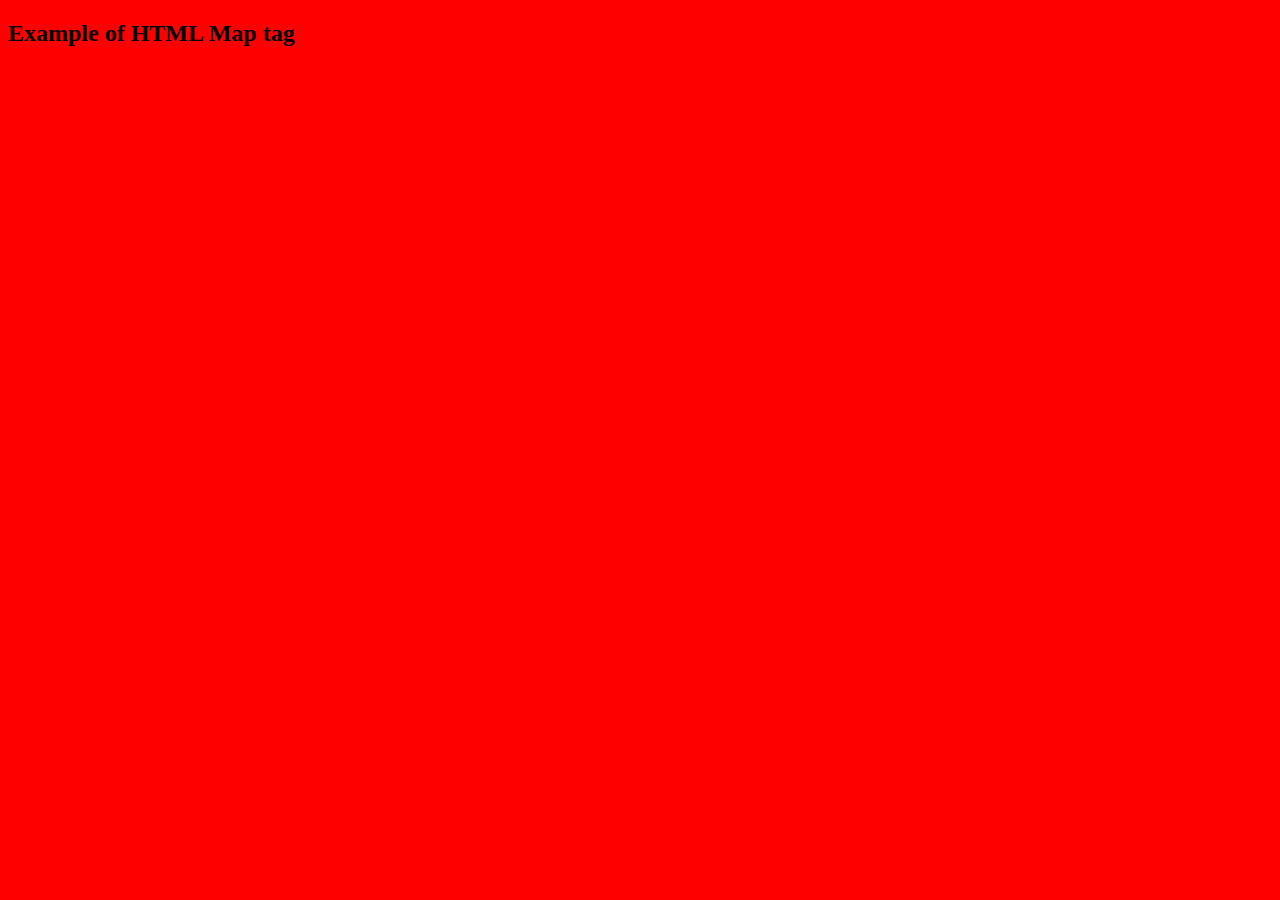
<file: coords.html>
<!DOCTYPE html>  
<html>  
 <head>
    <body bgcolor="red">
<title>HTML map tag</title>    
 <h2>Example of HTML Map tag</h2>    
<map name="web">  
<area shape="square"coords="10,20,30,40"href="https://www.youtube.com/home">  
<area shape="triangle"coords="10,20,30"href="https://www.samsung.com/in">
<use map="web" img usemap src="tree.jpg"> 
 </map>  
 </body>  
</html>
</file>
